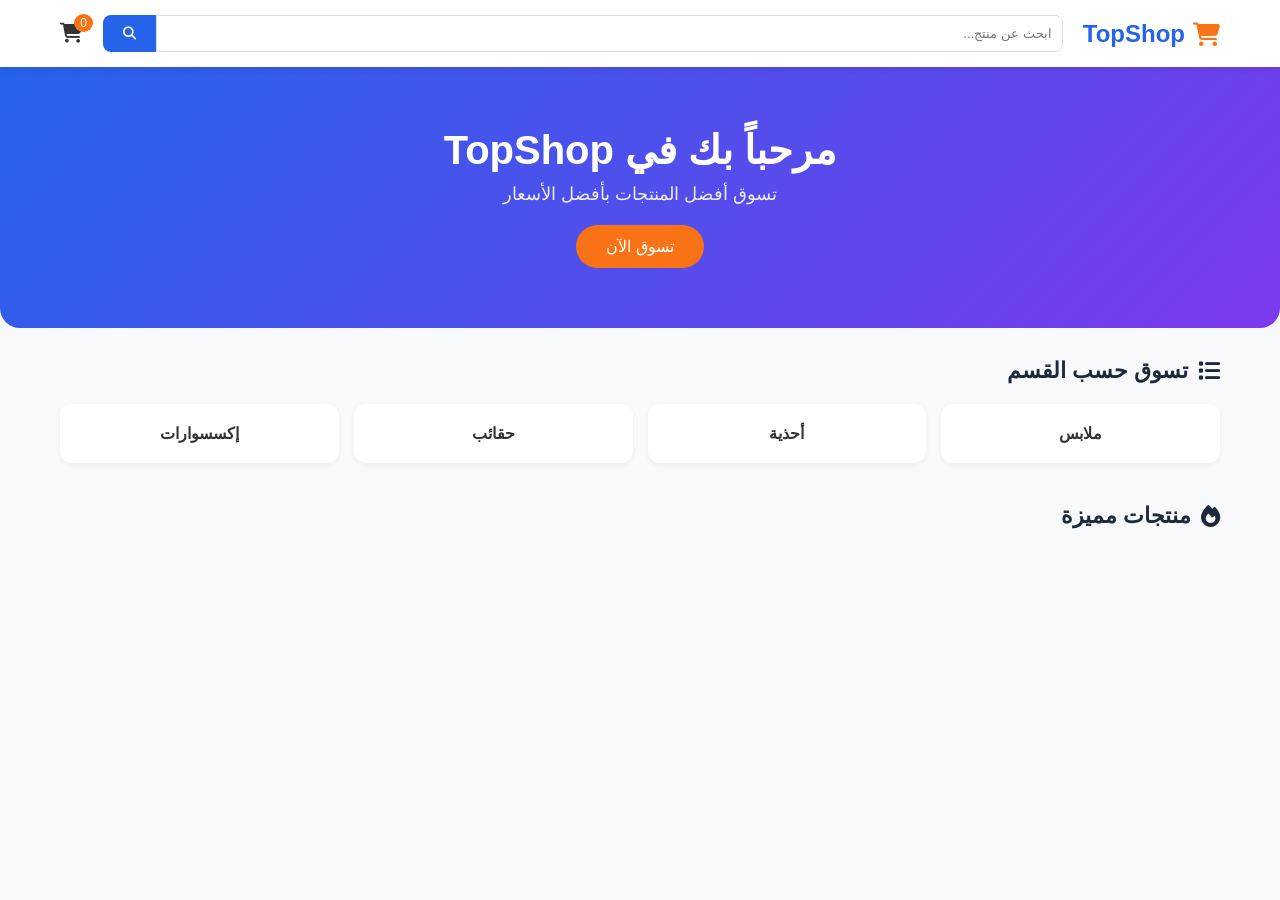
<file: index.html>
<!DOCTYPE html>
<html lang="ar" dir="rtl">
<head>
    <meta charset="UTF-8">
    <meta name="viewport" content="width=device-width, initial-scale=1.0">
    <title>TopShop | متجرك الإلكتروني</title>
    <!-- ربط ملف التصميم -->
    <link rel="stylesheet" href="style.css">
    <!-- أيقونات -->
    <link rel="stylesheet" href="https://cdnjs.cloudflare.com/ajax/libs/font-awesome/6.4.0/css/all.min.css">
</head>
<body>

    <!-- الهيدر -->
    <header class="header">
        <div class="header-container">
            <div class="logo">
                <i class="fa-solid fa-cart-shopping"></i> TopShop
            </div>
            <div class="search-bar">
                <input type="text" placeholder="ابحث عن منتج...">
                <button><i class="fa-solid fa-search"></i></button>
            </div>
            <div class="header-icons">
                <button class="cart-btn"><i class="fa-solid fa-shopping-cart"></i><span class="cart-count">0</span></button>
            </div>
        </div>
    </header>

    <!-- البانر الرئيسي -->
    <section class="hero-section">
        <div class="hero-content">
            <h1>مرحباً بك في TopShop</h1>
            <p>تسوق أفضل المنتجات بأفضل الأسعار</p>
            <button class="btn-primary">تسوق الآن</button>
        </div>
    </section>

    <!-- الأقسام -->
    <section class="categories-section">
        <h2 class="section-title"><i class="fa-solid fa-list"></i> تسوق حسب القسم</h2>
        <div class="categories-grid">
            <div class="category-card">ملابس</div>
            <div class="category-card">أحذية</div>
            <div class="category-card">حقائب</div>
            <div class="category-card">إكسسوارات</div>
        </div>
    </section>

    <!-- المنتجات -->
    <section class="products-section">
        <h2 class="section-title"><i class="fa-solid fa-fire"></i> منتجات مميزة</h2>
        <div class="products-grid" id="products-container">
            <!-- المنتجات راح تبان هنا من Firebase لاحقاً -->
        </div>
    </section>

    <!-- القائمة السفلية (للهاتف) -->
    <nav class="bottom-nav">
        <a href="#" class="active"><i class="fa-solid fa-home"></i><span>الرئيسية</span></a>
        <a href="#"><i class="fa-solid fa-list"></i><span>الأقسام</span></a>
        <a href="#"><i class="fa-solid fa-heart"></i><span>المفضلة</span></a>
        <a href="#"><i class="fa-solid fa-user"></i><span>حسابي</span></a>
    </nav>

    <!-- ربط ملف الجافاسكريبت -->
    <script src="script.js"></script>
</body>
</html>
</file>
<file: style.css>
/* إعدادات عامة */
* {
    margin: 0;
    padding: 0;
    box-sizing: border-box;
    font-family: 'Segoe UI', Tahoma, Geneva, Verdana, sans-serif;
}

body {
    background-color: #f8f9fa;
    color: #333;
    direction: rtl;
    padding-bottom: 70px; /* مساحة للقائمة السفلية */
}

/* الهيدر */
.header {
    background-color: #fff;
    box-shadow: 0 2px 10px rgba(0,0,0,0.1);
    position: sticky;
    top: 0;
    z-index: 100;
}

.header-container {
    display: flex;
    justify-content: space-between;
    align-items: center;
    padding: 15px 20px;
    max-width: 1200px;
    margin: 0 auto;
}

.logo {
    font-size: 24px;
    font-weight: bold;
    color: #2563eb;
    display: flex;
    align-items: center;
    gap: 8px;
}
.logo i { color: #f97316; }

.search-bar {
    display: flex;
    flex: 1;
    margin: 0 20px;
}

.search-bar input {
    width: 100%;
    padding: 10px;
    border: 1px solid #ddd;
    border-radius: 0 8px 8px 0;
    outline: none;
}

.search-bar button {
    padding: 10px 20px;
    background-color: #2563eb;
    color: white;
    border: none;
    border-radius: 8px 0 0 8px;
    cursor: pointer;
}

.header-icons .cart-btn {
    background: none;
    border: none;
    font-size: 20px;
    color: #333;
    cursor: pointer;
    position: relative;
}

.cart-count {
    position: absolute;
    top: -8px;
    right: -10px;
    background-color: #f97316;
    color: white;
    font-size: 12px;
    padding: 2px 6px;
    border-radius: 50%;
}

/* البانر */
.hero-section {
    background: linear-gradient(135deg, #2563eb, #7c3aed);
    color: white;
    text-align: center;
    padding: 60px 20px;
    border-radius: 0 0 20px 20px;
    margin-bottom: 30px;
}

.hero-content h1 { font-size: 32px; margin-bottom: 10px; }
.hero-content p { font-size: 18px; margin-bottom: 20px; opacity: 0.9; }

.btn-primary {
    background-color: #f97316;
    color: white;
    padding: 12px 30px;
    border: none;
    border-radius: 25px;
    font-size: 16px;
    cursor: pointer;
    transition: 0.3s;
}
.btn-primary:hover { background-color: #ea580c; }

/* العناوين */
.section-title {
    max-width: 1200px;
    margin: 0 auto 20px;
    padding: 0 20px;
    font-size: 22px;
    color: #1e293b;
    display: flex;
    align-items: center;
    gap: 10px;
}

/* الأقسام */
.categories-section { margin-bottom: 40px; }
.categories-grid {
    display: grid;
    grid-template-columns: repeat(2, 1fr);
    gap: 15px;
    max-width: 1200px;
    margin: 0 auto;
    padding: 0 20px;
}

.category-card {
    background: white;
    padding: 20px;
    text-align: center;
    border-radius: 12px;
    box-shadow: 0 2px 5px rgba(0,0,0,0.05);
    font-weight: bold;
    cursor: pointer;
    transition: 0.2s;
}
.category-card:hover { transform: translateY(-3px); box-shadow: 0 4px 10px rgba(0,0,0,0.1); }

/* المنتجات */
.products-section { margin-bottom: 40px; }
.products-grid {
    display: grid;
    grid-template-columns: repeat(2, 1fr);
    gap: 15px;
    max-width: 1200px;
    margin: 0 auto;
    padding: 0 20px;
}

/* القائمة السفلية */
.bottom-nav {
    position: fixed;
    bottom: 0;
    left: 0;
    width: 100%;
    background: white;
    display: flex;
    justify-content: space-around;
    padding: 10px 0;
    box-shadow: 0 -2px 10px rgba(0,0,0,0.1);
    z-index: 100;
}

.bottom-nav a {
    text-decoration: none;
    color: #64748b;
    display: flex;
    flex-direction: column;
    align-items: center;
    font-size: 12px;
    gap: 4px;
}
.bottom-nav a.active { color: #2563eb; }
.bottom-nav a i { font-size: 18px; }

/* للشاشات الكبيرة (الحواسيب) */
@media (min-width: 768px) {
    .categories-grid, .products-grid { grid-template-columns: repeat(4, 1fr); }
    .bottom-nav { display: none; }
    body { padding-bottom: 0; }
    .hero-content h1 { font-size: 40px; }
}
</file>
